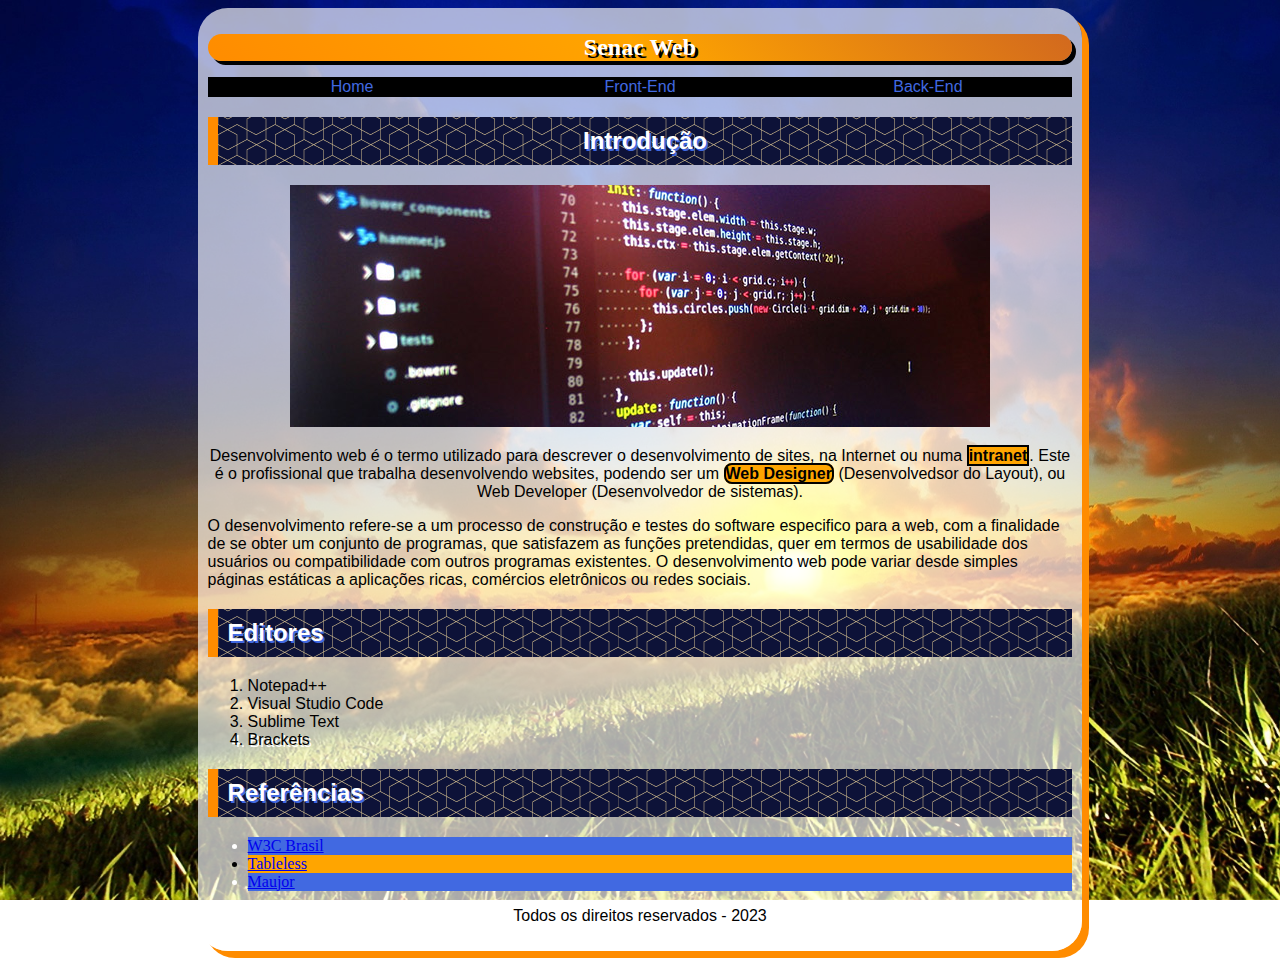
<file: index.html>
<!DOCTYPE html>
<html lang="pt-br">

<head>
    <meta charset="UTF-8">
    <meta name="viewport" content="width=device-width, initial-scale=1.0">
    <title>Site Exemplo</title>
    <link rel="stylesheet" href="css/estilo.css">
</head>

<body>

    <div id="container">

        <h1>Senac Web</h1>

        <nav>
            <a href="index.html">Home</a><a href="front-end.html">Front-End</a><a href="back-end.html">Back-End</a>
        </nav>

        <h2 class="centralizar">Introdução</h2>

        <figure><img src="imagens/destaque.jpg" alt=""></figure>


        <p class="centralizar"> Desenvolvimento web é o termo utilizado para descrever o <span>desenvolvimento</span> de
            sites, na Internet ou numa
            <b class="destaque">intranet</b>. Este é o profissional que trabalha desenvolvendo websites, podendo ser um
            <b class="destaque borda-arredondada">Web Designer</b> (Desenvolvedsor do Layout), ou Web Developer
            (Desenvolvedor de sistemas).
        </p>

        <p>
            O desenvolvimento refere-se a um processo de construção e testes do software especifico para a web, com a
            finalidade de se obter um conjunto de programas, que satisfazem as funções pretendidas, quer em termos de
            usabilidade dos usuários ou compatibilidade com outros programas existentes. O desenvolvimento web pode
            variar desde simples páginas estáticas a aplicações ricas, comércios eletrônicos ou redes sociais.
        </p>

        <h2>Editores</h2>
        <ol>
            <li>Notepad++</li>
            <li>Visual Studio Code</li>
            <li>Sublime Text</li>
            <li class="sombra-texto">Brackets</li>
        </ol>

        <h2>Referências</h2>
        <ul>
            <li>
                <a href="http://www.w3c.br" target="_blank">
                    W3C Brasil
                </a>
            </li>
            <li><a href="http://www.tableless.com.br" target="_blank">Tableless</a></li>
            <li><a href="http://www.maujor.com" target="_blank">Maujor</a></li>
        </ul>

        <p class="sombra-texto centralizar">
            Todos os direitos reservados - 2023
        </p>
    </div>

</body>

</html>
</file>
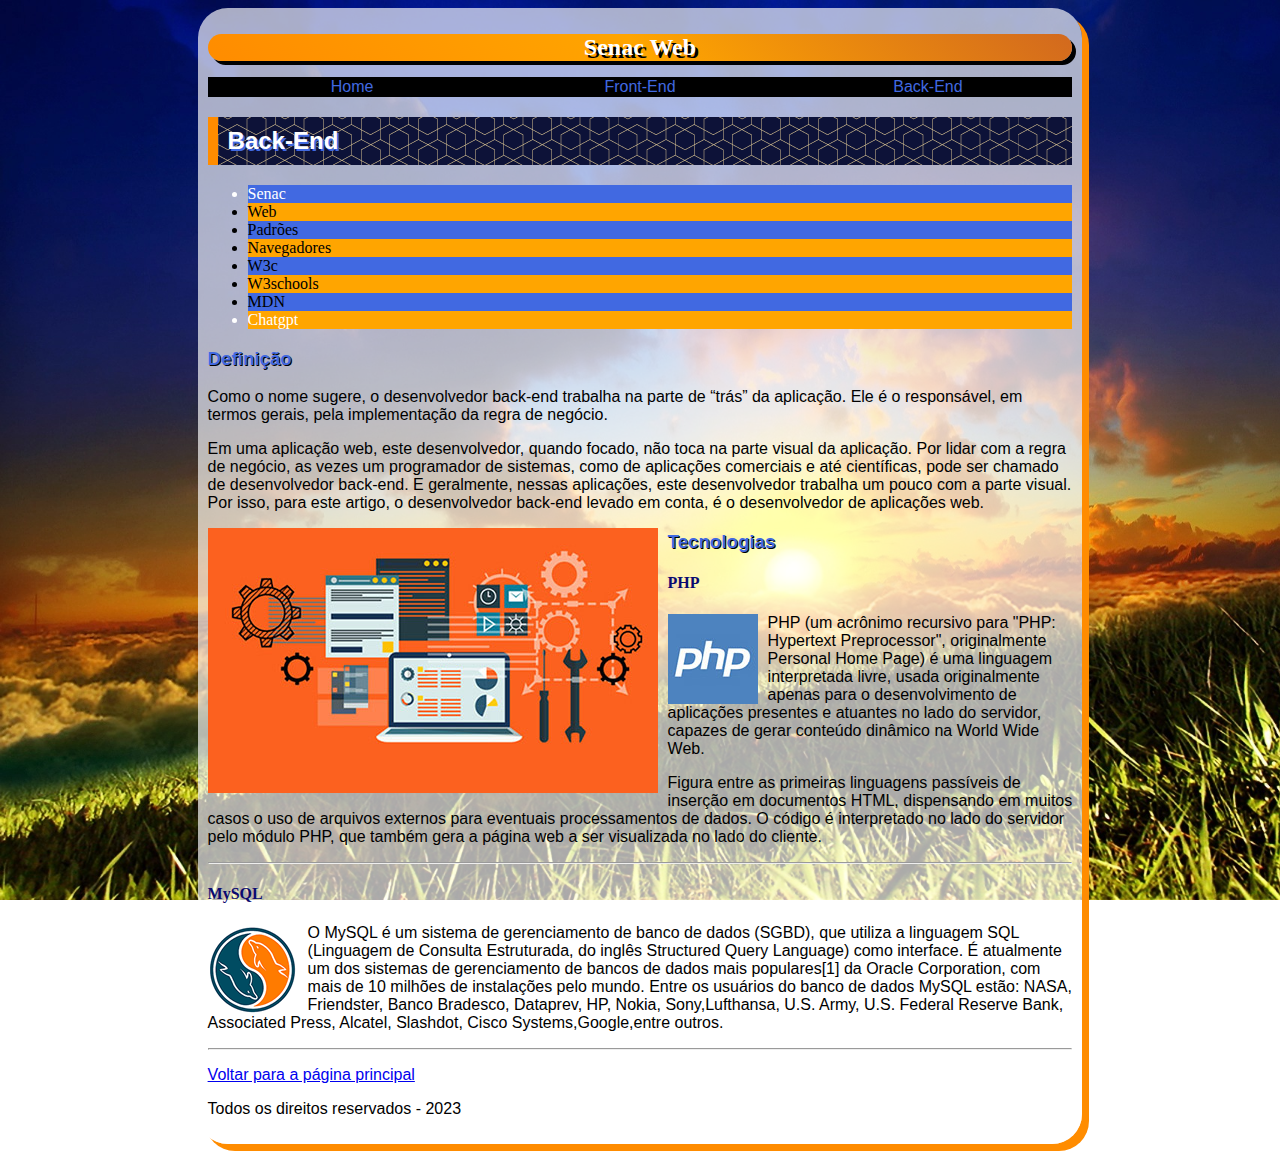
<file: back-end.html>
<!DOCTYPE html>
<html lang="pt-br">

<head>
    <meta charset="UTF-8">
    <meta name="viewport" content="width=device-width, initial-scale=1.0">
    <title>Back-End | Site Exemplo</title>
    <link rel="stylesheet" href="css/estilo.css">
</head>

<body>

    <div id="container">
        <h1>Senac Web</h1>

        <nav>
            <a href="index.html">Home</a><a href="front-end.html">Front-End</a><a href="back-end.html">Back-End</a>
        </nav>

        <h2>Back-End</h2>

        <ul>
            <li>Senac</li>
            <li>Web</li>
            <li>Padrões</li>
            <li>Navegadores</li>
            <li>W3c</li>
            <li>W3schools</li>
            <li>MDN</li>
            <li>Chatgpt</li>
        </ul>

        <h3>Definição</h3>
        <p>Como o nome sugere, o desenvolvedor back-end trabalha na parte de “trás” da aplicação. Ele é o responsável,
            em termos gerais, pela implementação da regra de negócio.</p>
        <p>Em uma aplicação web, este desenvolvedor, quando focado, não toca na parte visual da aplicação. Por lidar com a regra de negócio, as vezes um programador de sistemas, como de aplicações comerciais e até científicas,
        pode ser chamado de desenvolvedor back-end. E geralmente, nessas aplicações, este desenvolvedor trabalha um
        pouco com a parte visual. Por isso, para este artigo, o desenvolvedor back-end levado em conta, é o
            desenvolvedor de aplicações web.</p>


        <div class="centralizar">
            <img src="imagens/back-end.jpg"class="flutuar" alt="">
        </div>


        <h3>Tecnologias</h3>

        <h4>PHP</h4>
        <p>
        <img src="imagens/logo-php.jpg" class="flutuar" alt="">
            PHP (um acrônimo recursivo para "PHP: Hypertext Preprocessor", originalmente Personal Home Page) é uma linguagem interpretada livre, usada originalmente apenas para o desenvolvimento de aplicações presentes e atuantes no
            lado do servidor, capazes de gerar conteúdo dinâmico na World Wide Web.
        </p>
        <p>Figura entre as primeiras linguagens passíveis de inserção em documentos HTML, dispensando em muitos casos o
            uso de arquivos externos para eventuais processamentos de dados. O código é interpretado no lado do servidor
            pelo módulo PHP, que também gera a página web a ser visualizada no lado do cliente.</p>

        <hr>

        <h4>MySQL</h4>
        <p>
            <img src="imagens/logo-mysql.gif" class="flutuar" alt="">

            O MySQL é um sistema de gerenciamento de banco de dados (SGBD), que utiliza a linguagem SQL (Linguagem de
            Consulta Estruturada, do inglês Structured Query Language) como interface. É atualmente um dos sistemas de gerenciamento de bancos de dados mais populares[1] da Oracle Corporation, com mais de 10 milhões de instalações pelo mundo. Entre os usuários do banco de dados MySQL estão: NASA, Friendster, Banco Bradesco, Dataprev, HP, Nokia,
            Sony,Lufthansa, U.S. Army, U.S. Federal Reserve Bank, Associated Press, Alcatel, Slashdot, Cisco Systems,Google,entre outros.
        </p>

        <hr>
        <p><a href="index.html">Voltar para a página principal</a></p>


        <p>
            Todos os direitos reservados - 2023
        </p>
    </div>


</body>

</html>
</file>
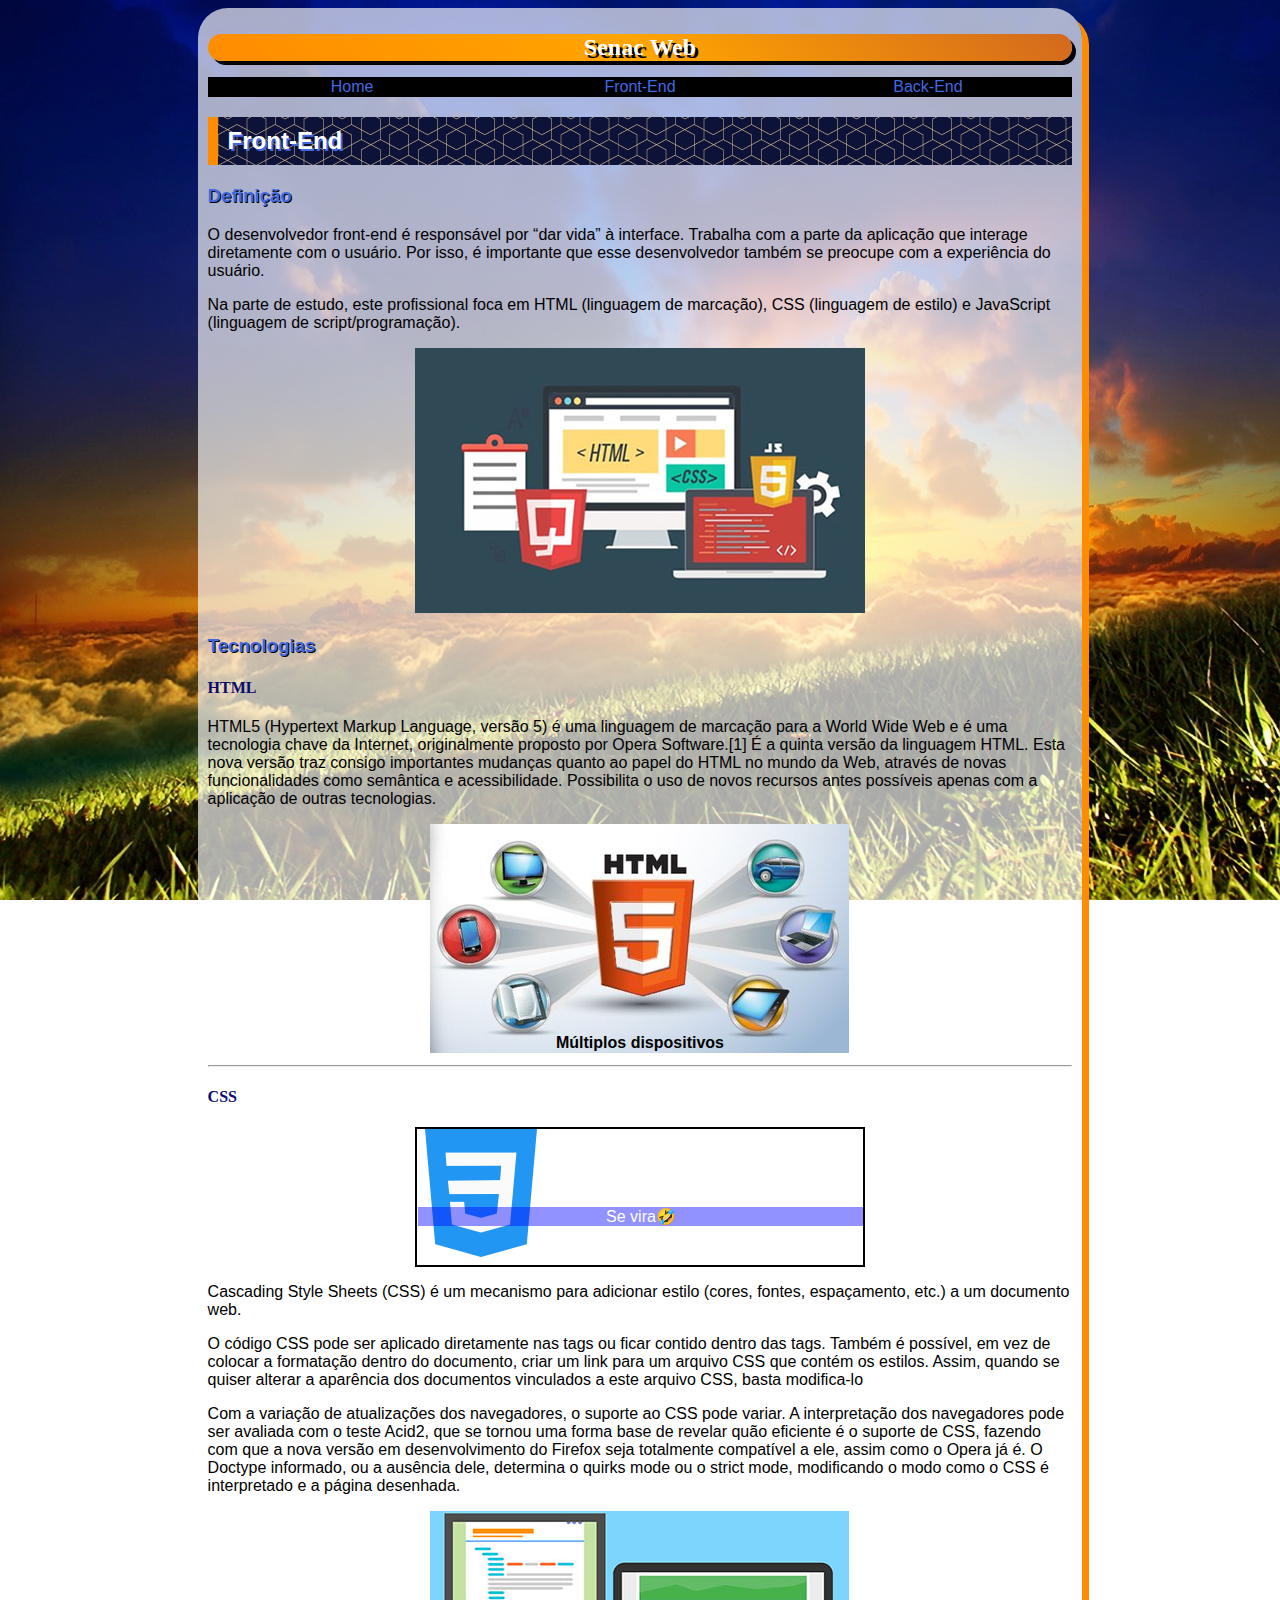
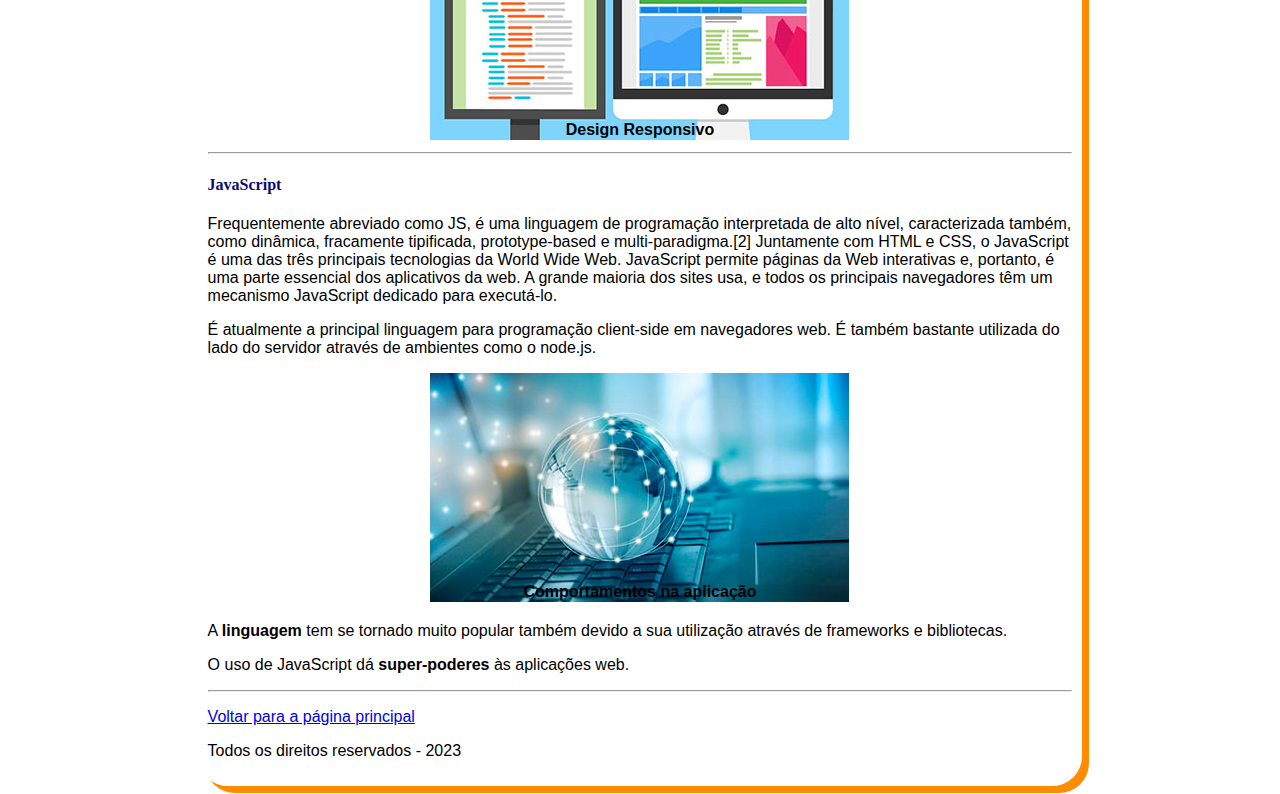
<file: front-end.html>
<!DOCTYPE html>
<html lang="pt-br">

<head>
    <meta charset="UTF-8">
    <meta name="viewport" content="width=device-width, initial-scale=1.0">
    <title>Front End | Site Exemplo</title>
    <link rel="stylesheet" href="css/estilo.css">
</head>

<body>
    <div id="container">

        <h1>Senac Web</h1>

        <nav>
            <a href="index.html">Home</a><a href="front-end.html">Front-End</a><a href="back-end.html">Back-End</a>
        </nav>

        <h2>Front-End</h2>
        <h3>Definição</h3>
        <p>O desenvolvedor front-end é responsável por “dar vida” à interface. Trabalha com a parte da aplicação que
            interage diretamente com o usuário. Por isso, é importante que esse desenvolvedor também se preocupe com a
            experiência do usuário.</p>
        <p> Na parte de estudo, este profissional foca em HTML (linguagem de marcação), CSS (linguagem de estilo) e
            JavaScript (linguagem de script/programação).</p>

        <figure class="centralizar"><img src="imagens/front-end.jpg" alt=""></figure>

        <h3>Tecnologias</h3>
        <h4 class="subtitulo">HTML</h4>
        <p>HTML5 (Hypertext Markup Language, versão 5) é uma linguagem de marcação para a World Wide Web e é uma
            tecnologia chave da Internet, originalmente proposto por Opera Software.[1] É a quinta versão da linguagem
            HTML. Esta nova versão traz consigo importantes mudanças quanto ao papel do HTML no mundo da Web, através de
            novas funcionalidades como semântica e acessibilidade. Possibilita o uso de novos recursos antes possíveis
            apenas com a aplicação de outras tecnologias. </p>

        <figure class="centralizar">
            <img src="imagens/devices-html5.jpg" alt="">
            <figcaption>Múltiplos dispositivos</figcaption>
        </figure>
        <hr>
        <h4 class="subtitulo">CSS</h4>

        <!-- Banner -->
        <aside id="banner">
            <img src="css/css-3.png" alt="">
            <p class="desafio">Se vira🤣</p>
        </aside>

        <p>Cascading Style Sheets (CSS) é um mecanismo para adicionar estilo (cores, fontes, espaçamento, etc.) a um
            documento web.</p>
        <p>O código CSS pode ser aplicado diretamente nas tags ou ficar contido dentro das tags. Também é possível, em
            vez de colocar a formatação dentro do documento, criar um link para um arquivo CSS que contém os estilos.
            Assim, quando se quiser alterar a aparência dos documentos vinculados a este arquivo CSS, basta modifica-lo
        </p>
        <p>Com a variação de atualizações dos navegadores, o suporte ao CSS pode variar. A interpretação dos navegadores
            pode ser avaliada com o teste Acid2, que se tornou uma forma base de revelar quão eficiente é o suporte de
            CSS, fazendo com que a nova versão em desenvolvimento do Firefox seja totalmente compatível a ele, assim
            como o Opera já é. O Doctype informado, ou a ausência dele, determina o quirks mode ou o strict mode,
            modificando o modo como o CSS é interpretado e a página desenhada.</p>


        <figure class="centralizar">
            <img src="imagens/css.jpg" alt="">
            <figcaption>Design Responsivo</figcaption>
        </figure>
        <hr>
        <h4>JavaScript</h4>
        <p>Frequentemente abreviado como JS, é uma linguagem de programação interpretada de alto nível, caracterizada
            também, como dinâmica, fracamente tipificada, prototype-based e multi-paradigma.[2] Juntamente com HTML e
            CSS, o JavaScript é uma das três principais tecnologias da World Wide Web. JavaScript permite páginas da Web
            interativas e, portanto, é uma parte essencial dos aplicativos da web. A grande maioria dos sites usa, e
            todos os principais navegadores têm um mecanismo JavaScript dedicado para executá-lo.</p>
        <p>É atualmente a principal linguagem para programação client-side em navegadores web. É também bastante
            utilizada do lado do servidor através de ambientes como o node.js.</p>
        <figure class="centralizar">
            <img src="imagens/web.jpg" alt="">
            <figcaption>Comportamentos na aplicação</figcaption>
        </figure>

        <p>A <b>linguagem</b> tem se tornado muito popular também devido a sua utilização através de frameworks e
            bibliotecas.
        </p>

        <p>O uso de JavaScript dá <b>super-poderes</b> às aplicações web.</p>
        <hr>
        <p><a href="index.html"> Voltar para a página principal</a></p>

        <p>
            Todos os direitos reservados - 2023
        </p>
    </div>

</body>

</html>
</file>
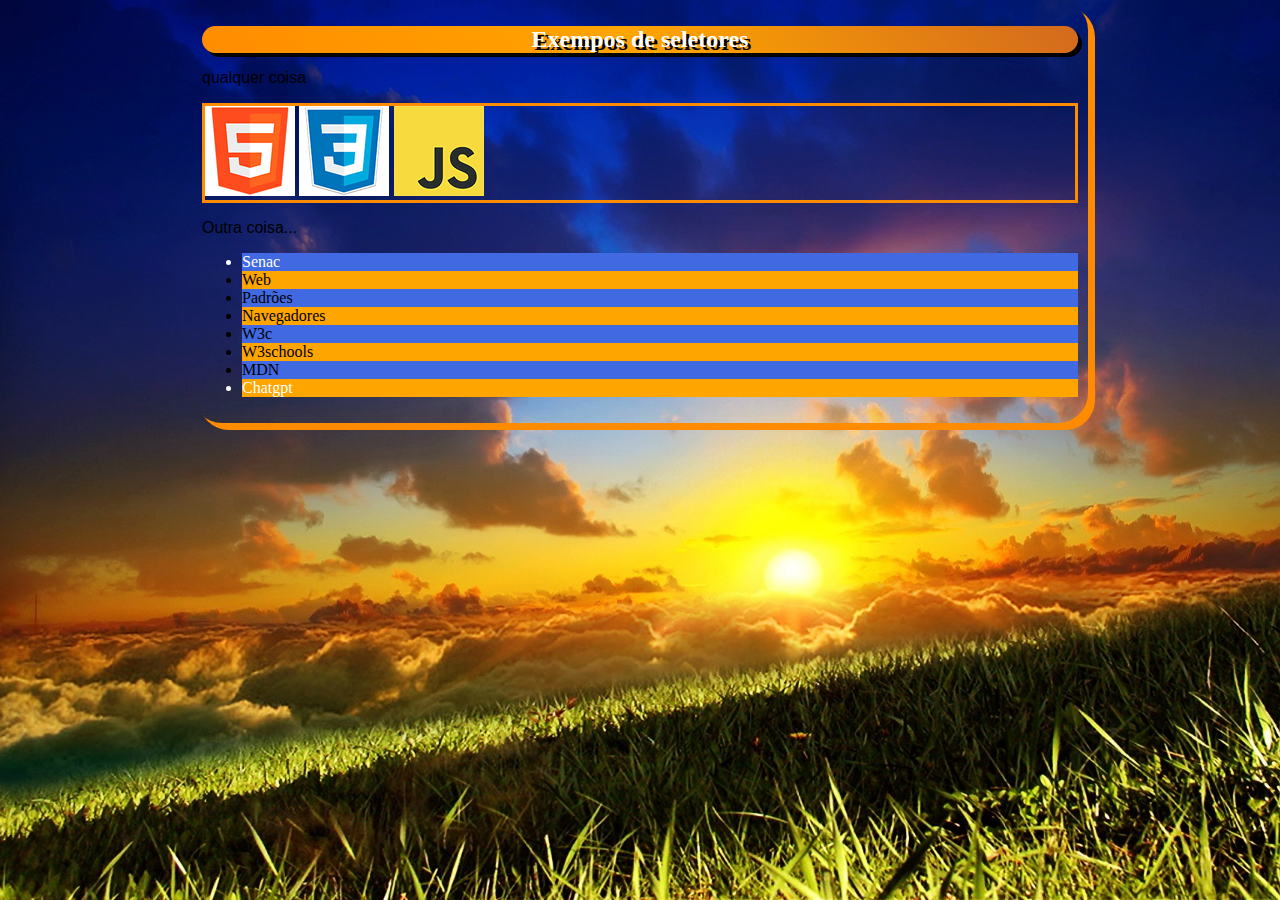
<file: css/text.html>
<!DOCTYPE html>
<html lang="pt-br">
<head>
    <meta charset="UTF-8">
    <meta http-equiv="X-UA-Compatible" content="IE=edge">
    <meta name="viewport" content="width=device-width, initial-scale=1.0">
    <title>Document</title>
    <link rel="stylesheet" href="estilo.css">
    <style>
    .exemplo{ border: solid darkorange;}
    </style> 
</head>
<body id="container">
    <h1>Exempos de seletores</h1>
    <p>qualquer coisa</p>
    <div class="exemplo">
        <img src="../imagens/logo-html5.png" alt="">
        <img src="../imagens/logo-css3.gif" alt="">
        <img src="../imagens/logo-javascript.gif" alt="">
    </div>
    <p>Outra coisa...</p>

    <ul><li>Senac</li>
        <li>Web</li>
        <li>Padrões</li>
        <li>Navegadores</li>
        <li>W3c</li>
        <li>W3schools</li>
        <li>MDN</li>
        <li>Chatgpt</li></ul>

 
</body>
</file>
<file: css/estilo.css>
/* Regras css para o site de exemplo o que você fizer aqui irá formatar todas as páginas HTML conectadas com este arquivo */

* {
    box-sizing: border-box;
}

@import url('https://fonts.googleapis.com/css2?family=Delius+Unicase:wght@700&display=swap');

@import url('https://fonts.googleapis.com/css2?family=Kanit:ital,wght@1,300&display=swap');


@import url('https://fonts.googleapis.com/css2?family=Exo:ital@1&display=swap');

@import url('https://fonts.googleapis.com/css2?family=Shantell+Sans&display=swap');

body {
    background-image: url(../imagens/tarde.jpg);
    background-size: cover;
    background-attachment: fixed;
    font-family: 'Segoe UI', Tahoma, Geneva, Verdana, sans-serif;
}

/* seletor ID/identificado */
/* # usado para saber que é um identificador */
#container {
    background-color: rgba(255, 255, 255, 0.661);
    /* Width = largura */
    width: 70%;
    /* Margin = margem */
    margin: auto;
    /* Padding = espaçamento */
    padding: 10px;
    /* borda arredondada */
    border-radius: 30px;
    /* sombra disth distv esfumaçamento */
    box-shadow: darkorange 7px 7px;
}

/* Tornando as imagens flexiveis/responsíveis */
img {
    max-width: 100%;
}

h1 {
    color: white;
    background: linear-gradient(45deg, darkorange, orange, chocolate);
    border-radius: 30px;
    box-shadow: black 4px 4px;
    text-shadow: black 3px 3px;
    font-family: 'Delius Unicase', cursive;
    font-size: x-large;
    text-align: center;
}

h2 {
    background-image: url(../imagens/oriental-tiles.png);
    color: white;
    text-shadow: royalblue 2px 2px;
    padding: 10px;
    /*border-left-width: 10px;
    border-left-color: orange;
    border-left-style: solid;*/
    border-left: 10px darkorange solid;
}

h3 {
    color: royalblue;
    text-shadow: black 1px 1px;
}

h4 {
    color: rgb(10, 10, 112);
    font-family: 'Shantell Sans', cursive;
}

/* Seletor Classe */
.centralizar {
    text-align: center;
}

.sombra-texto {
    text-shadow: white 2px 2px;
}

.borda-arredondada {
    border-radius: 8px;
}

.destaque {
    background-color: orange;
    padding: px;
    border: solid 2px black;
}

nav {
    text-align: center;
    border-radius: 10px;
}

/*Seletor descendente*/
nav a {
    color: royalblue;
    text-decoration: none;
    background-color: black;
    font-family: 'Exo', sans-serif;
    padding: 1px;
    width: 33.3%;
    display: inline-block;
    /* Altera o comportamento box model CSS */
    /* box-sizing: border-box */
    /* Seletor universal  box border */
    transition: 0.5s;
}

/* Regra de acionamento do link seletor Descendente + pseudo-classe */
nav a:hover {
    background-color: darkorange;
    transform: translateY(-3px);
}

nav a:focus {
    background-color: darkorange;
    transform: translateY(-7px);
}

figure {
    margin: 0;
    text-align: center;
    position: relative;
}

figcaption {
    font-weight: bold;
    width: 100%;
    position: absolute;
    position: absolute;
    top: 90%;
    right: 0px;
}

/* Seletor descendente */
figure img {
    transition: 2s;
    cursor: pointer;
}

figure img:hover {
    filter: none;
    transform: translateY(-7px);
}

ul {
    font-family: Impact;
}

ul li {
    color: black;
}

ul li:first-child {
    color: white;
}

ul li:last-child {
    color: white;
}

ul li:nth-child(2) {
    color: black;
}

ul li:nth-child(odd) {
    background-color: royalblue;
}

ul li:nth-child(even) {
    background-color: orange;
}

.flutuar {
    float: left;
    margin-right: 10px;
}


/* etapa 1 animação */
@keyframes animacores {

    /* de (como inicial) */
    from {
        background-color: darkorange;
        color: blue;
    }

    /* para(como termina) */
    to {
        background-color: blue;
        color: darkorange;
    }
}

.subtitulo {
    animation-name: animacores;
    animation-duration: 3s;
    animation-iteration-count: infinite;
    animation-duration: alternate;
}
#banner{
    width: 450px;
    height: 140px;
    margin: auto;
    position: relative;
    border: black solid 2px;
    overflow: hidden;
}
@keyframes animabanner{
    from{transform: translateX(-130px);}
    to{transform: translateX(530px) rotate(360deg);
    scale:(0.1deg);}
}
#banner img{
    animation-name: animabanner;
    animation-duration: 3s;
    animation-iteration-count: infinite;
    animation-timing-function:ease-in-out;
    animation-direction: alternate;
}
.desafio{
    text-align: center;
    width: 100%;
    position: absolute;
    left: 1px;
    top: 45%;
    background-color: rgba(0, 0, 255, 0.43);
    color: white;
}

@keyframes animacss{
    from{transform: scale(2);}
    to{transform: scale(1.2);}
}
.desafio{
    animation-name: animacss;
    animation-iteration-count: infinite;
    animation-duration: 2s;
    animation-direction: alternate;
    animation-timing-function: ease-in-out ;
}
</file>
